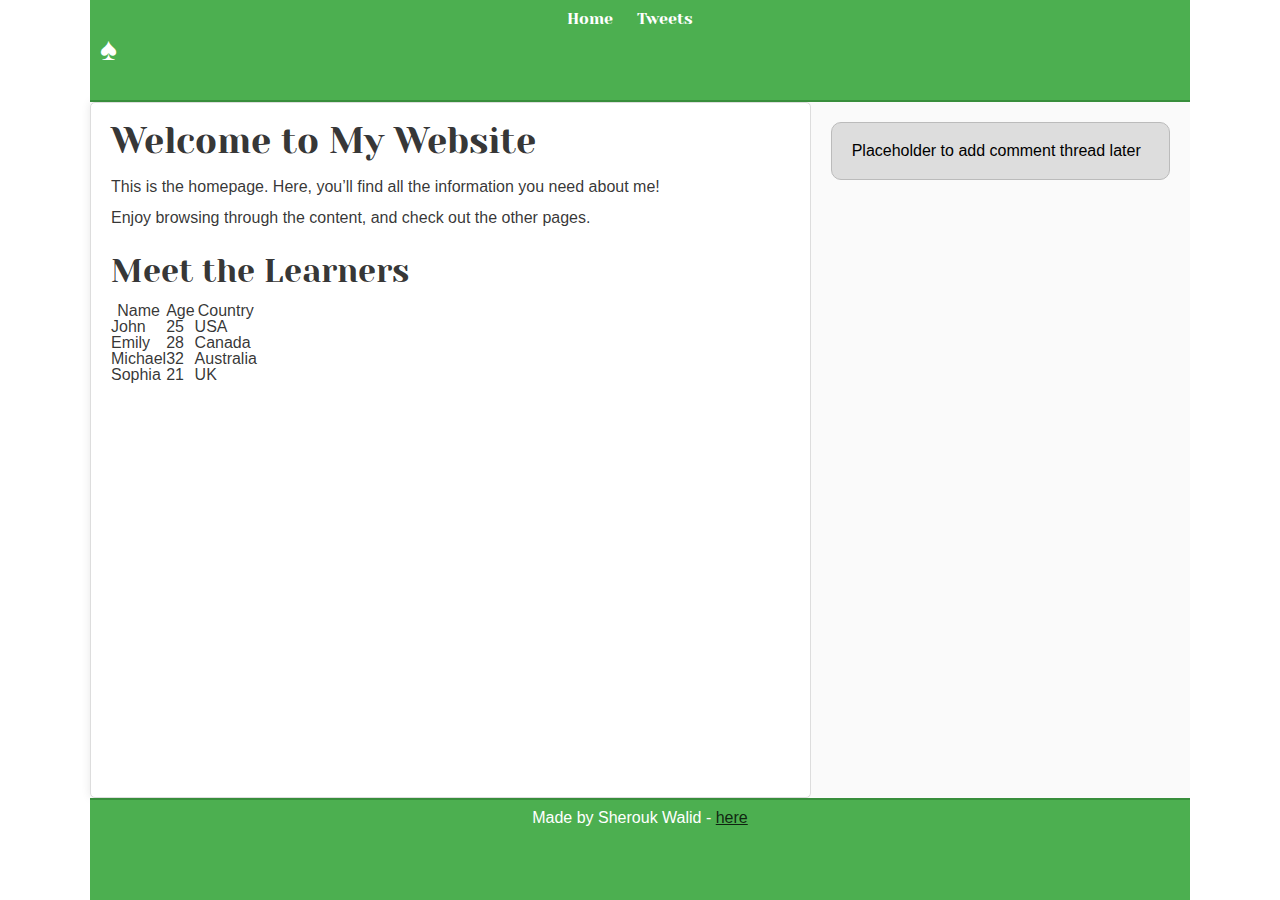
<file: css_basic/index.html>
<!DOCTYPE html>
<html lang="en">

<head>
    <meta charset="utf-8">
    <title>My Website</title>
    <link href="base.css" rel="stylesheet">
    <link href="styles.css" rel="stylesheet">
    <meta name="viewport" content="width=device-width, initial-scale=1.0">
</head>

<body class="works_on_smartphone">
    <header>
        <span class="logo">&spades;</span>
        <ul>
            <li><a href="index.html">Home</a></li>
            <li><a href="tweets.html">Tweets</a></li>
        </ul>
    </header>
    <main>
        <article>
            <h1>Welcome to My Website</h1>
            <p>This is the homepage. Here, you’ll find all the information you need about me!</p>
            <p>Enjoy browsing through the content, and check out the other pages.</p>

            <!-- Table of Learners -->
            <section>
                <h2>Meet the Learners</h2>
                <table border="1" cellspacing="0" cellpadding="5">
                    <thead>
                        <tr>
                            <th>Name</th>
                            <th>Age</th>
                            <th>Country</th>
                        </tr>
                    </thead>
                    <tbody>
                        <tr>
                            <td>John</td>
                            <td>25</td>
                            <td>USA</td>
                        </tr>
                        <tr>
                            <td>Emily</td>
                            <td>28</td>
                            <td>Canada</td>
                        </tr>
                        <tr>
                            <td>Michael</td>
                            <td>32</td>
                            <td>Australia</td>
                        </tr>
                        <tr>
                            <td>Sophia</td>
                            <td>21</td>
                            <td>UK</td>
                        </tr>
                    </tbody>
                </table>
            </section>
        </article>

        <aside>
            <p>Placeholder to add comment thread later</p>
        </aside>

    </main>
    <footer>
        <p>Made by Sherouk Walid - <a href="https://www.linkedin.com/in/sheroukwalid/" target="_blank">here</a></p>
    </footer>
</body>
</html>
</file>
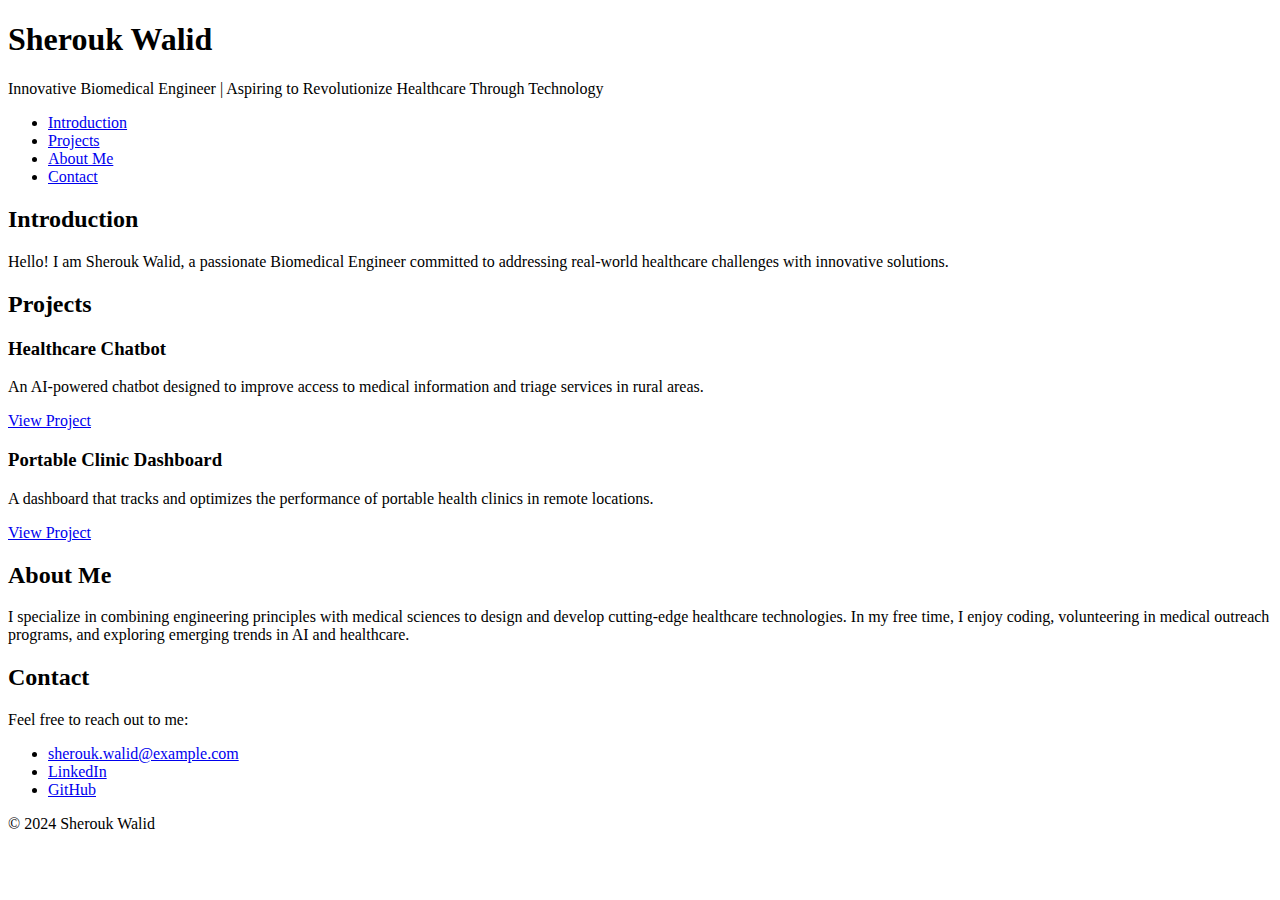
<file: portfolio/index.html>
<!DOCTYPE html>
<html lang="en">

<head>
    <meta charset="utf-8">
    <meta name="viewport" content="width=device-width, initial-scale=1.0">
    <title>Sherouk Walid - Personal Portfolio</title>
</head>

<body>
    <!-- Header Section -->
    <header>
        <h1>Sherouk Walid</h1>
        <p>Innovative Biomedical Engineer | Aspiring to Revolutionize Healthcare Through Technology</p>
    </header>

    <!-- Navigation Bar -->
    <nav>
        <ul>
            <li><a href="#introduction">Introduction</a></li>
            <li><a href="#projects">Projects</a></li>
            <li><a href="#about">About Me</a></li>
            <li><a href="#contact">Contact</a></li>
        </ul>
    </nav>

    <!-- Main Content -->
    <main>
        <!-- Introduction Section -->
        <section id="introduction">
            <h2>Introduction</h2>
            <p>Hello! I am Sherouk Walid, a passionate Biomedical Engineer committed to addressing real-world healthcare challenges with innovative solutions.</p>
        </section>

        <!-- Projects Section -->
        <section id="projects">
            <h2>Projects</h2>
            <article class="project">
                <h3>Healthcare Chatbot</h3>
                <p>An AI-powered chatbot designed to improve access to medical information and triage services in rural areas.</p>
                <a href="https://github.com/your-profile/chatbot-project" target="_blank">View Project</a>
            </article>
            <article class="project">
                <h3>Portable Clinic Dashboard</h3>
                <p>A dashboard that tracks and optimizes the performance of portable health clinics in remote locations.</p>
                <a href="https://github.com/your-profile/clinic-dashboard" target="_blank">View Project</a>
            </article>
        </section>

        <!-- About Me Section -->
        <section id="about">
            <h2>About Me</h2>
            <p>I specialize in combining engineering principles with medical sciences to design and develop cutting-edge healthcare technologies. In my free time, I enjoy coding, volunteering in medical outreach programs, and exploring emerging trends in AI and healthcare.</p>
        </section>

        <!-- Contact Section -->
        <section id="contact">
            <h2>Contact</h2>
            <p>Feel free to reach out to me:</p>
            <ul>
                <li><a href="mailto:sherouk.walid@example.com">sherouk.walid@example.com</a></li>
                <li><a href="https://www.linkedin.com/in/sheroukwalid/" target="_blank">LinkedIn</a></li>
                <li><a href="https://github.com/your-profile" target="_blank">GitHub</a></li>
            </ul>
        </section>
    </main>

    <!-- Footer Section -->
    <footer>
        <p>&copy; 2024 Sherouk Walid</p>
    </footer>
</body>

</html>
</file>
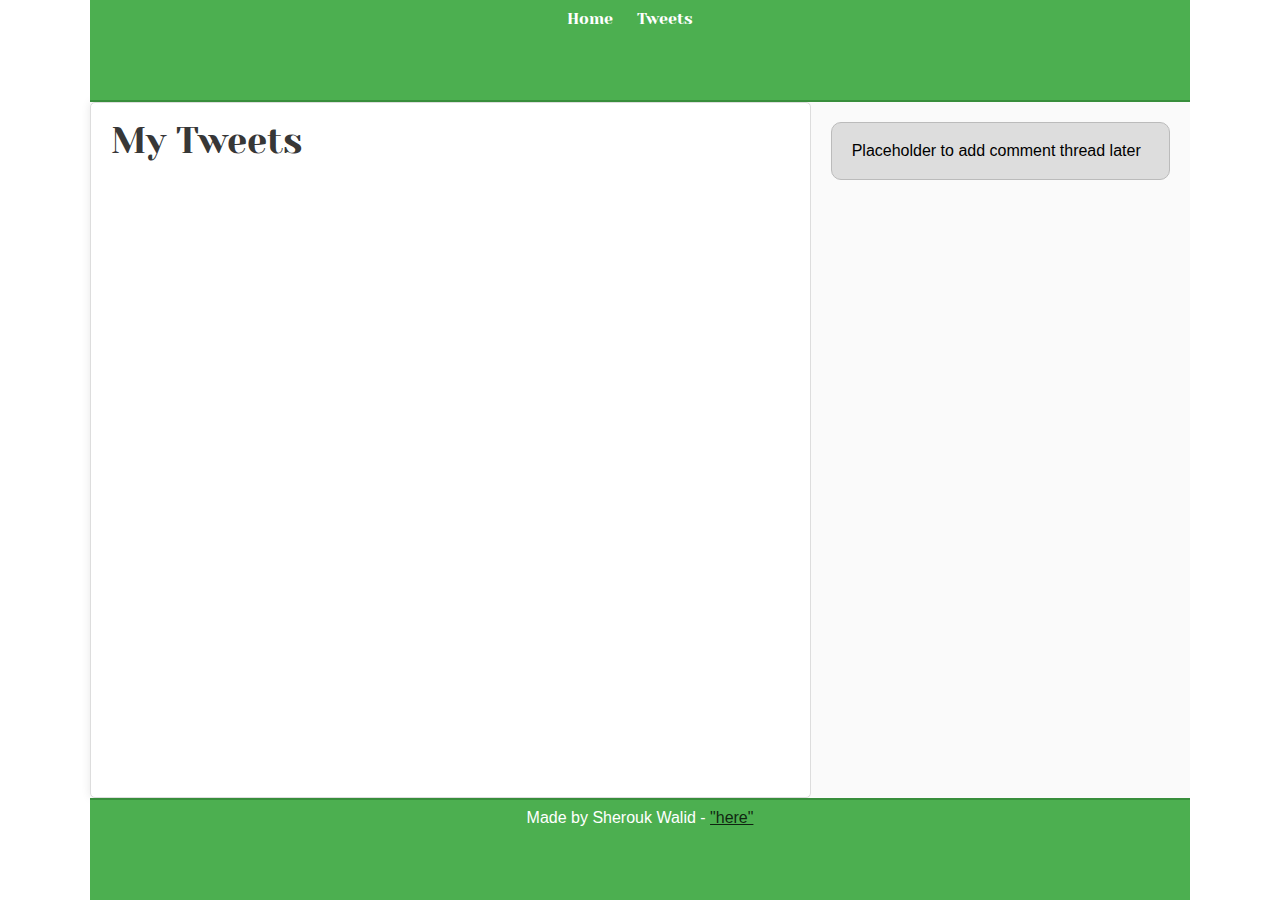
<file: css_basic/tweets.html>
<!DOCTYPE html>
<html lang="en">
<head>
    <meta charset="UTF-8">
    <meta name="viewport" content="width=device-width, initial-scale=1.0">
    <title>Tweets</title>
    <link href="base.css" rel="stylesheet">
    <link href="styles.css" rel="stylesheet">
    <meta name="viewport" content="width=device-width, initial-scale=1.0">

</head>
<body>
    <!-- Header Section -->
    <header>
        <ul>
            <li><a href="index.html">Home</a></li>
            <li><a href="tweets.html">Tweets</a></li>
        </ul>
    </header>

    <!-- Main Section -->
    <main>
        <!-- Main Content -->
        <article>
            <h1>My Tweets</h1>
            <blockquote class="twitter-tweet">
                <a href="https://twitter.com/TwitterDev/status/1358199502168836097"></a>
            </blockquote>
            <script async src="https://platform.twitter.com/widgets.js" charset="utf-8"></script>
        </article>

        <!-- Placeholder -->
        <aside>
            <p>Placeholder to add comment thread later</p>
        </aside>
    </main>

    <!-- Footer Section -->
    <footer>
        <p>Made by Sherouk Walid - <a href="https://www.linkedin.com/in/sheroukwalid/" target="_blank">"here"</a></p>
    </footer>
</body>
</html>
</file>
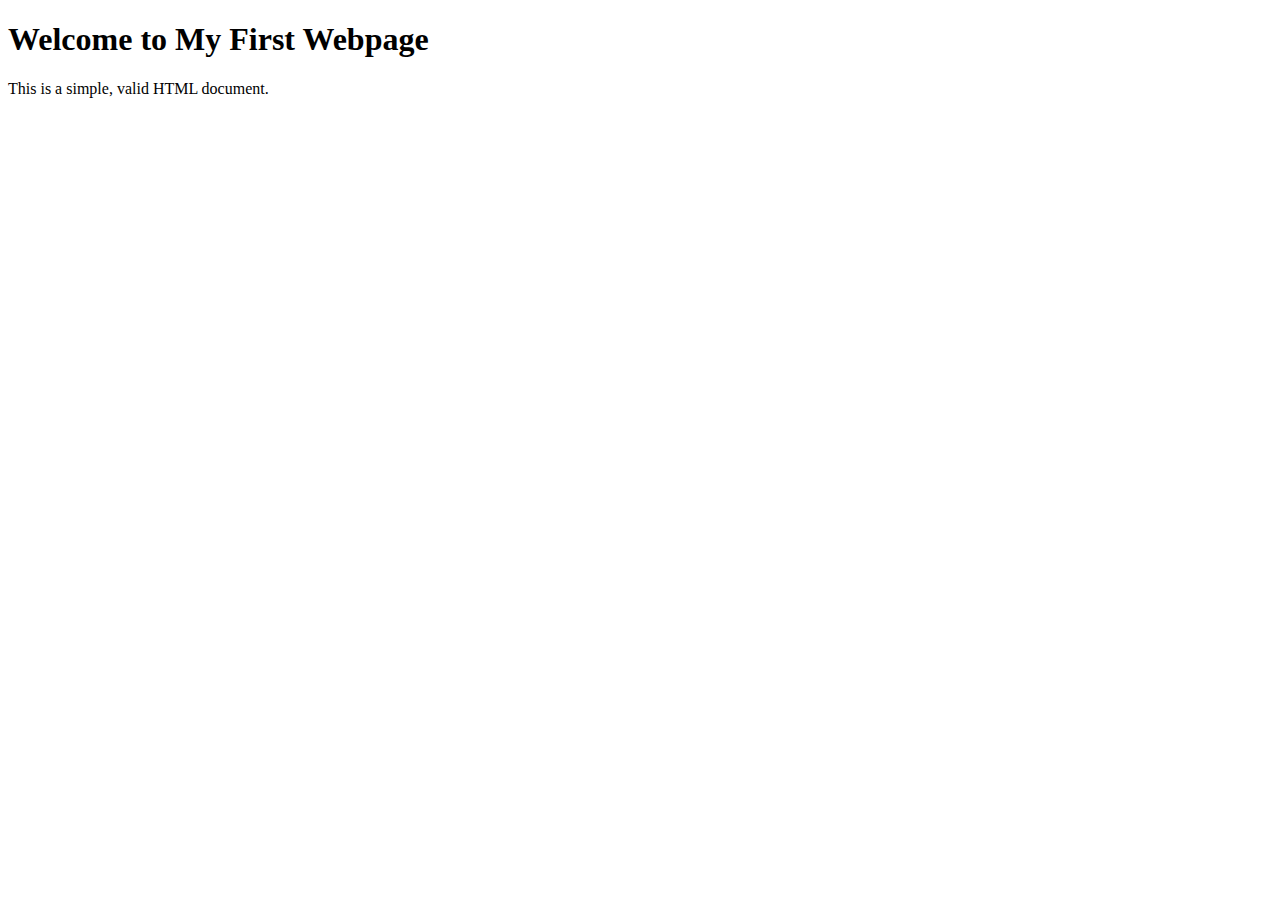
<file: html_basic/base_index.html>
<!DOCTYPE html>
<html lang="en">
<head>
    <title>My First Webpage</title>
    <meta charset="UTF-8">
</head>
<body>
    <h1>Welcome to My First Webpage</h1>
    <p>This is a simple, valid HTML document.</p>
</body>
</html>
</file>
<file: css_basic/base.css>
/* Importing webfonts */
/* (If you're learning CSS, you should disregard that) */

@import url(https://fonts.googleapis.com/css?family=Yeseva+One);
@import url(https://fonts.googleapis.com/css?family=Josefin+Sans:400,700,700italic,400italic);


/* CSS reset rules */

html, body {
	height: 100%;
	min-height: 100%;
}
html, body, div, span, applet, object, iframe,
h1, h2, h3, h4, h5, h6, p, blockquote, pre,
a, abbr, acronym, address, big, cite, code,
del, dfn, img, ins, kbd, q, s, samp,
small, strike, sub, sup, tt, var,
b, u, i, center,
dl, dt, dd,
fieldset, form, label, legend,
table, caption, tbody, tfoot, thead, tr, th, td,
article, aside, canvas, details, embed, 
figure, figcaption, footer, header, hgroup, 
menu, nav, output, ruby, section, summary,
time, mark, audio, video {
	margin: 0;
	padding: 0;
	border: 0;
	font-size: 100%;
	font: inherit;
	vertical-align: baseline;
}
/* HTML5 display-role reset for older browsers */
article, aside, details, figcaption, figure, 
footer, header, hgroup, menu, nav, section {
	display: block;
}
body {
	line-height: 1;
}
blockquote, q {
	quotes: none;
}
blockquote:before, blockquote:after,
q:before, q:after {
	content: '';
	content: none;
}
table {
	border-collapse: collapse;
	border-spacing: 0;
}


/* Fonts and colors */

body {
	font-family: 'Josefin Sans', serif;
	color: rgba(0, 0, 0, 0.8);
}
h1, h2, h3, h4, h5, h6, header {
	font-family: 'Yeseva One', sans-serif;
}
article {
}
header {
	border-bottom: 1px solid rgb(221,221,221);
	transition: border-bottom-color 1s ease;
}
header a {
	color: rgba(0, 0, 0, 0.8);
}
aside {
	background: #FAFAFA;
}
aside p {
	border: 1px solid #bbb;
	background: #ddd;
	color: black;
}
footer a {
	color: rgba(0, 0, 0, 0.8);
}
a {
	color: #F80002;
}


/* Positioning and margins */

@media (min-width: 1100px) {
	body {
		width: 1100px;
		margin: 0 auto;
	}
}

article {
	padding: 50px 15px;
}
article > *:first-child {
	margin-top: 0;
}
aside {
	padding: 50px 15px;
}
header .right {
	float: right;
	margin: 0 10px 15px;
}


/* Header */
header {
	padding: 20px 0;
	height: 80px;
}
header ul {
	list-style: none;
	margin: 0;
	padding: 0;
}
header li {
	display: inline;
	vertical-align:middle;
}
header li:first-child {
	margin: 0;
}
header li a {
	margin: 0 10px;
}
header li.logo {
	font-size: 36px;
}
header a {
	text-decoration: none;
}


/* Aside */

aside p {
	border-radius: 10px;
	padding: 20px 20px;
}


/* Footer */

footer {
	padding: 5px 15px;
	height: 80px;
}


/* Text styles and margins */

p {
	margin-bottom: 15px;
}
h1 {
	font-size: 36px;
	margin: 40px 0 20px;
}
h2 {
	font-size: 32px;
	margin: 30px 0 15px;
}
h3 {
	font-size: 28px;
	margin: 25px 0 10px;
}
h4 {
	font-size: 20px;
	font-weight: bold;
	margin: 20px 0 10px;
}
h5 {
	font-size: 18px;
	font-weight: bold;
	margin: 15px 0 10px;
}
h6 {
	font-weight: bold;
	margin: 5px 0;
}

@media (max-width: 800px) {
  body.works_on_smartphone {
  	display: block;
  }
  body.works_on_smartphone main {
  	display: block;
  }
  header .right {
  	float: none;
  }
}
</file>
<file: css_basic/styles.css>
/* styles.css */

/* Add custom styles here */

/* Example: Styling for the main container */
.main-container {
    max-width: 1200px;
    margin: 0 auto;
    padding: 20px;
}

/* Styling for a header */
header {
    background: #4CAF50; /* Green background */
    padding: 10px 0;
    text-align: center;
    border-bottom: 2px solid #388E3C; /* Darker green border */
    position: relative;
}

header .logo {
    font-size: 2rem;
    position: absolute;
    top: 50%;
    left: 10px;
    transform: translateY(-50%);
    color: #FFF;
}

header ul {
    list-style-type: none;
    margin: 0;
    padding: 0;
}

header ul li {
    display: inline;
    margin-right: 20px;
}

header ul li a {
    color: white;
    text-decoration: none;
}

header ul li a:hover {
    text-decoration: underline;
}

header h1 {
    margin: 0;
    font-size: 2.5rem;
    color: #FFF;
}

/* Flexbox Layout */
body {
    display: flex;
    flex-direction: column;
    min-height: 100vh;
    font-family: Arial, sans-serif;
}

main {
    display: flex;
    flex-direction: row;
    flex: auto;
}

article {
    flex: 2;
    overflow-y: auto;
    padding: 20px;
    background: #FFF;
    border-right: 2px solid #EEE; /* Light grey border */
}

aside {
    flex: 1;
    overflow-y: auto;
    padding: 20px;
    background: #FAFAFA; /* Very light grey background */
}

footer {
    background: #4CAF50; /* Green background */
    padding: 10px 0;
    text-align: center;
    border-top: 2px solid #388E3C; /* Darker green border */
    margin-top: auto;
}

footer p {
    margin: 0;
    color: #FFF;
}

/* Article styling */
article {
    padding: 20px;
    background-color: #FFF;
    border: 1px solid #DDD;
    border-radius: 5px;
    box-shadow: 0 0 10px rgba(0, 0, 0, 0.1);
}

/* Responsive Design */
@media (max-width: 768px) {
    main {
        flex-direction: column;
    }
    
    article, aside {
        flex: 1;
        padding: 10px;
    }
}
</file>
